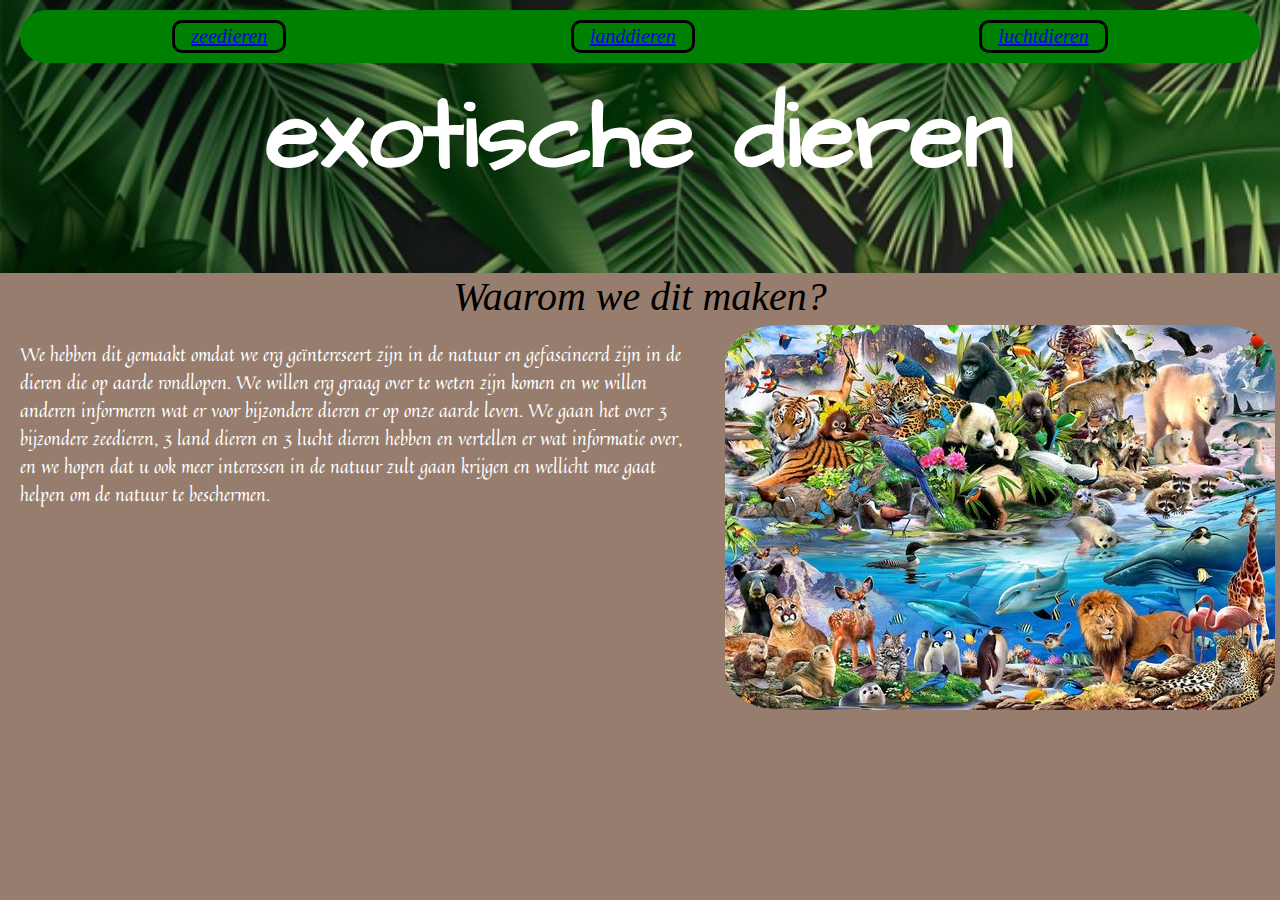
<file: index.html>
<!DOCTYPE html>
<html>
  <head>
    <title>exotische dieren</title>
    <link href='recources\css\style.css' rel="stylesheet">
    <link href="https://fonts.googleapis.com/css2?family=Quintessential&display=swap" rel="stylesheet">
    <link href="https://fonts.googleapis.com/css2?family=Architects+Daughter&display=swap" rel="stylesheet">
  </head>
  <body class='body'>
    <div class="klikmenu";>
      <div class="knopje"><a target="_self" href="index2.html">zeedieren</a></div>
      <div class="knopje"><a target="_self" href="index3.html">landdieren</a></div>
      <div class="knopje"><a target="_self" href="index4.html">luchtdieren</a></div>
    </div>
    <div id="exotische">
      <h1>exotische dieren</h1>
    </div>
    <div class= "introduction">
      <div class= "title">Waarom we dit maken?</div>
    </div>
    <div class= "introduction">
      <div class= "text">We hebben dit gemaakt omdat we erg geïntereseert zijn in de natuur en gefascineerd zijn in de dieren die op aarde rondlopen. We willen erg graag over te weten zijn komen en we willen anderen informeren wat er voor bijzondere dieren  er op onze aarde leven. We gaan het over 3 bijzondere zeedieren, 3 land dieren en 3 lucht dieren hebben  en vertellen er wat informatie over, en we hopen dat u ook meer interessen in de natuur zult gaan krijgen en wellicht mee gaat helpen om de natuur te beschermen.</div>
    <div><img id="dierenrijk" src="recources\img\dierenrijk.jpg"  alt= "afbeelding dieren"></div>
  </div>
  </body>
</html>
</file>
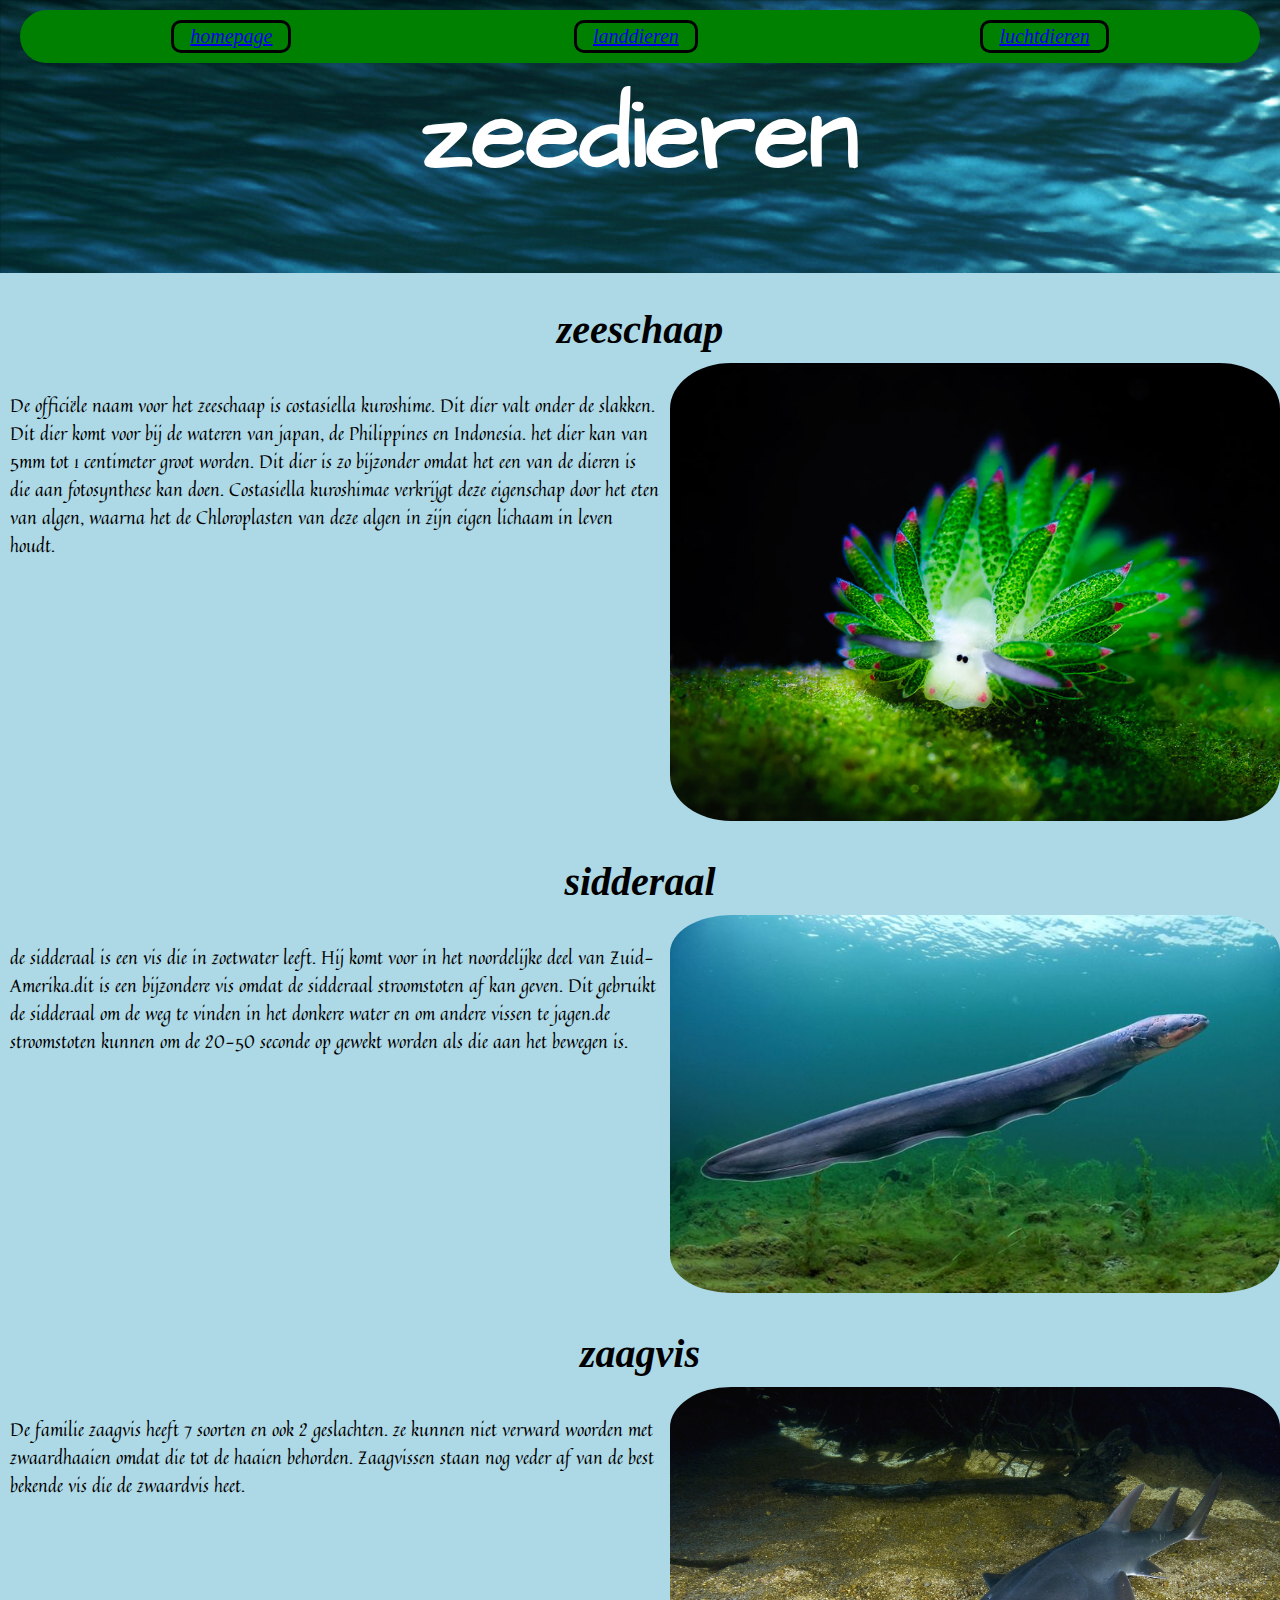
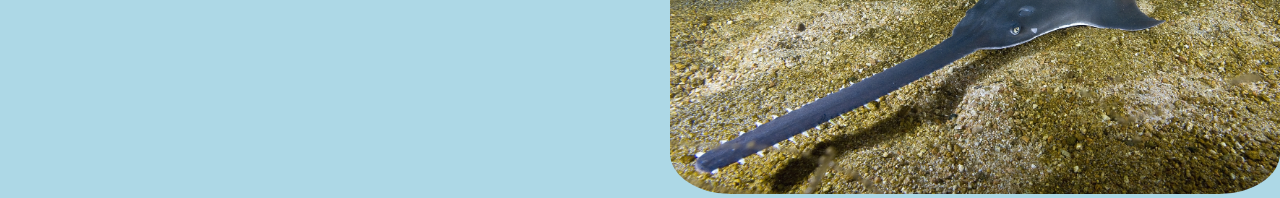
<file: index2.html>
<!DOCTYPE html>
  <html>
    <head>
      <title>zeedieren</title>
        <link href='recources\css\style.css' rel="stylesheet" type="text/css">
        <link href="https://fonts.googleapis.com/css2?family=Quintessential&display=swap" rel="stylesheet">
        <link href="https://fonts.googleapis.com/css2?family=Architects+Daughter&display=swap" rel="stylesheet">
    </head>
    <body class ="body1">
      <div class="klikmenu";>
        <div class="knopje"><a target="_self" href="index.html">homepage</a></div>
        <div class="knopje"><a target="_self" href="index3.html">landdieren</a></div>
        <div class="knopje"><a target="_self" href="index4.html">luchtdieren</a></div>
      </div>
    <div id="zee_dieren">
      <h1>zeedieren</h1>
    </div>
        <h2>zeeschaap</h2>
    <div class="beest">
      <div class="tekst">
        <p>De officiële naam voor het zeeschaap is costasiella kuroshime. Dit dier valt onder de slakken. Dit dier komt voor bij de wateren van japan, de Philippines en Indonesia. het dier kan van 5mm tot 1 centimeter groot worden. Dit dier is zo bijzonder omdat het een van de dieren is die aan fotosynthese kan doen. Costasiella kuroshimae verkrijgt deze eigenschap door het eten van algen, waarna het de Chloroplasten van deze algen in zijn eigen lichaam in leven houdt. </p>
      </div>
      <div>
        <img class="foto" src="recources\img\zeeschaap-5.jpg" alt="afbeelding zeeschaap">
      </div>
    </div>
        <h2> sidderaal</h2>
        <div class="beest">
          <div class="tekst">
            <p> de sidderaal is een vis die in zoetwater leeft. Hij komt voor in het noordelijke deel van Zuid-Amerika.dit is een bijzondere vis omdat de sidderaal stroomstoten af kan geven. Dit gebruikt de sidderaal om de weg te vinden in het donkere water en om andere vissen te jagen.de stroomstoten kunnen om de 20-50 seconde op gewekt worden als die aan het bewegen is.</p>
          </div>
          <div>
            <img class="foto" src="recources\img\Sidderaal.jpg" alt="Sidderaal">
          </div>
        </div>
        <h2>zaagvis</h2>
      <div class="beest">
        <div class="tekst">
          <p> De familie zaagvis heeft 7 soorten en ook 2 geslachten. ze kunnen niet verward woorden met zwaardhaaien omdat die tot de haaien behorden. Zaagvissen staan nog veder af van de best bekende vis die de zwaardvis heet.</p>
        </div>
        <div>
          <img class="foto" src="recources\img\Zaagvis.jpg" alt="Zaagvis">
        </div>
      </div>

    </body>
  </html>
</file>
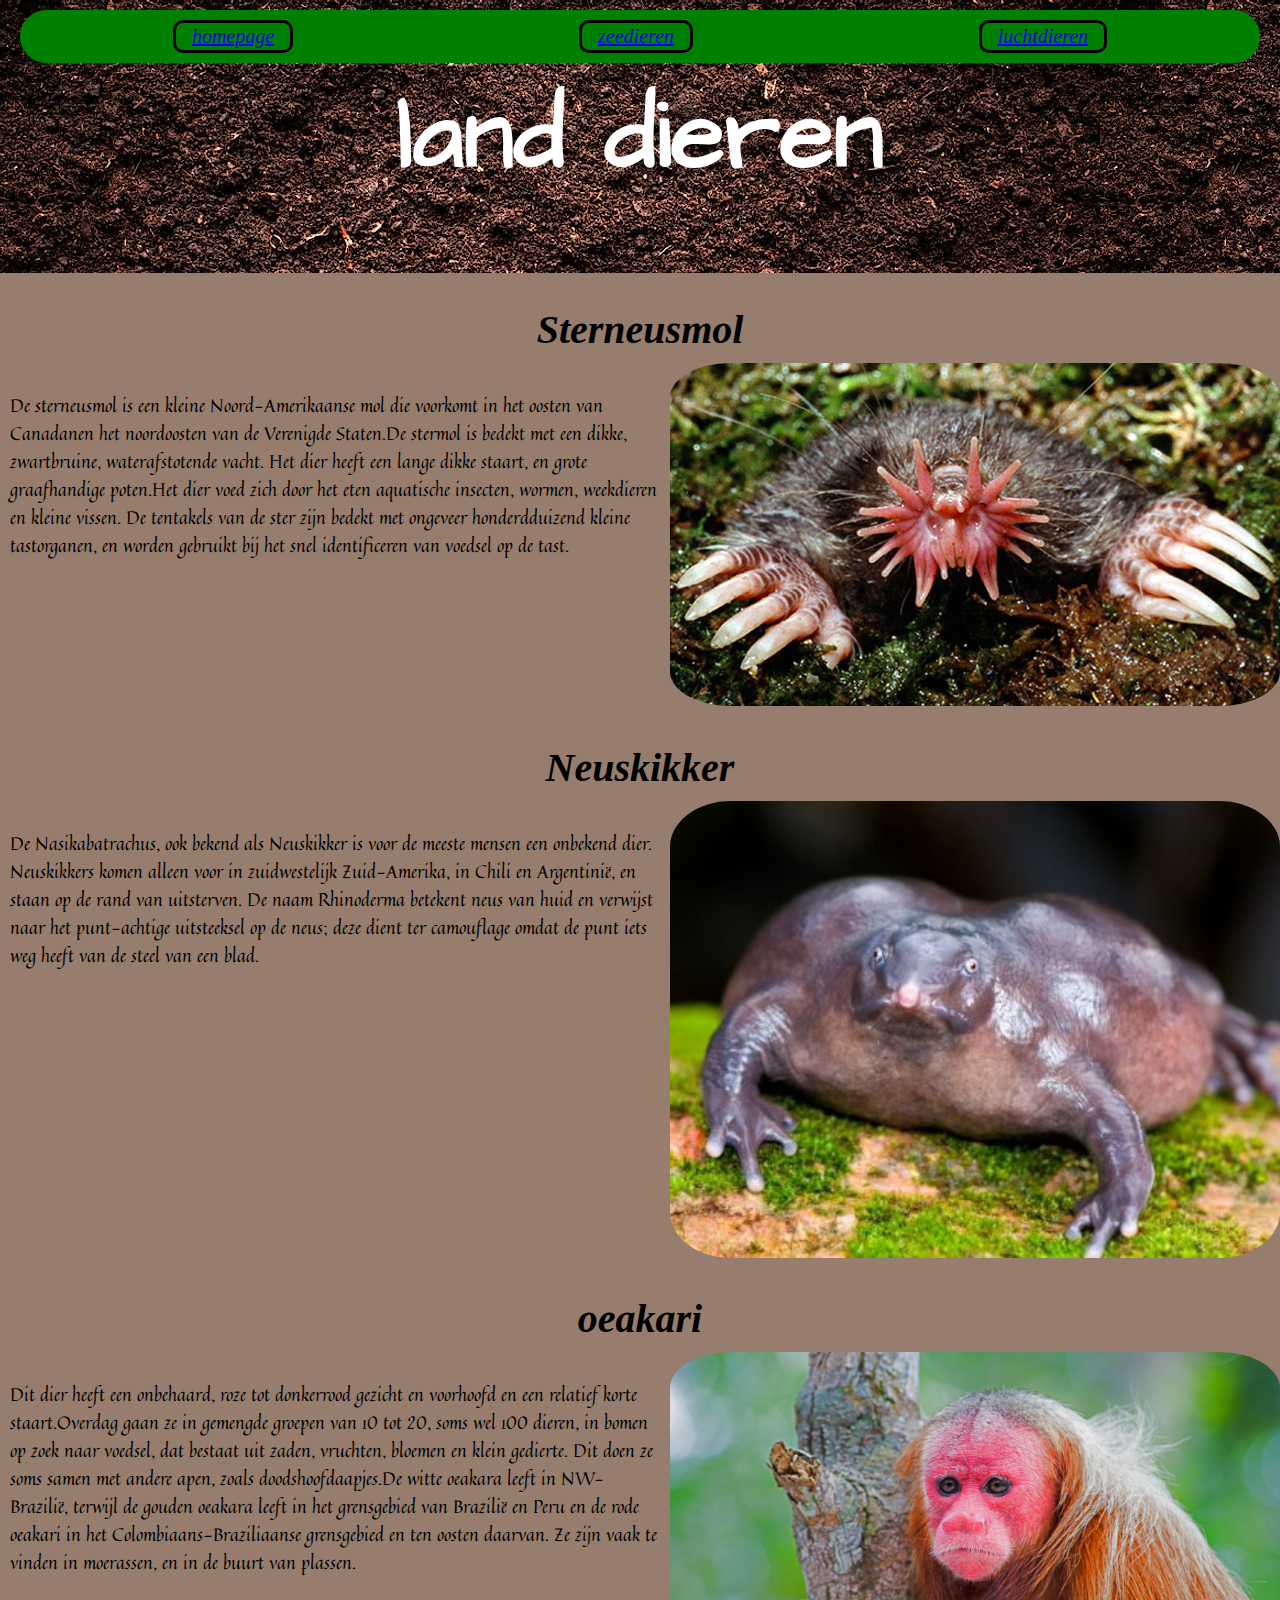
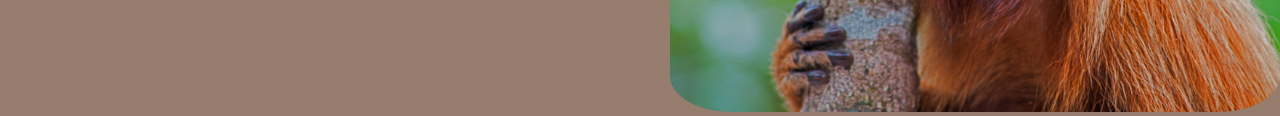
<file: index3.html>
<!DOCTYPE html>
<html>
  <head>
    <title>landdieren</title>
    <link href='recources\css\style.css' rel="stylesheet">
    <link href="https://fonts.googleapis.com/css2?family=Quintessential&display=swap" rel="stylesheet">
    <link href="https://fonts.googleapis.com/css2?family=Architects+Daughter&display=swap" rel="stylesheet">
  </head>
<body class="body">
  <div class="klikmenu";>
    <div class="knopje"><a target="_self" href="index.html">homepage</a></div>
    <div class="knopje"><a target="_self" href="index2.html">zeedieren</a></div>
    <div class="knopje"><a target="_self" href="index4.html">luchtdieren</a></div>
  </div>
  <div id="land_dieren">
    <h1>land dieren</h1>
  </div>
    <h2>Sterneusmol</h2>
  <div class="beest">
    <div class="tekst">
      <p>De sterneusmol is een kleine Noord-Amerikaanse mol die voorkomt in het oosten van Canadanen het noordoosten van de Verenigde Staten.De stermol is bedekt met een dikke, zwartbruine, waterafstotende vacht. Het dier heeft een lange dikke staart, en grote graafhandige poten.Het dier voed zich door het eten aquatische insecten, wormen, weekdieren en kleine vissen. De tentakels van de ster zijn bedekt met ongeveer honderdduizend kleine tastorganen, en worden gebruikt bij het snel identificeren van voedsel op de tast. </p>
    </div>
    <div>
      <img class="foto" src="recources\img\sterneusmol.jpg" alt="sterneusmol">
    </div>
  </div>
    <h2>Neuskikker</h2>
  <div class="beest">
    <div class="tekst">
      <p>De Nasikabatrachus, ook bekend als Neuskikker is voor de meeste mensen een onbekend dier. Neuskikkers komen alleen voor in zuidwestelijk Zuid-Amerika, in Chili en Argentinië, en staan op de rand van uitsterven. De naam Rhinoderma betekent neus van huid en verwijst naar het punt-achtige uitsteeksel op de neus; deze dient ter camouflage omdat de punt iets weg heeft van de steel van een blad.</p>
    </div>
    <div>
      <img class="foto" src="recources\img\neuskikker.jpg" alt="neuskikker">
    </div>
  </div>
    <h2>oeakari</h2>
  <div class="beest">
    <div class="tekst">
      <p>Dit dier heeft een onbehaard, roze tot donkerrood gezicht en voorhoofd en een relatief korte staart.Overdag gaan ze in gemengde groepen van 10 tot 20, soms wel 100 dieren, in bomen op zoek naar voedsel, dat bestaat uit zaden, vruchten, bloemen en klein gedierte. Dit doen ze soms samen met andere apen, zoals doodshoofdaapjes.De witte oeakara leeft in NW-Brazilië, terwijl de gouden oeakara leeft in het grensgebied van Brazilië en Peru en de rode oeakari in het Colombiaans-Braziliaanse grensgebied en ten oosten daarvan. Ze zijn vaak te vinden in moerassen, en in de buurt van plassen.</p>
    </div>
    <div>
      <img class="foto" src="recources\img\oeakari.jpg" alt="oeakari">
    </div>
  </div>
</body>
</html>
</file>
